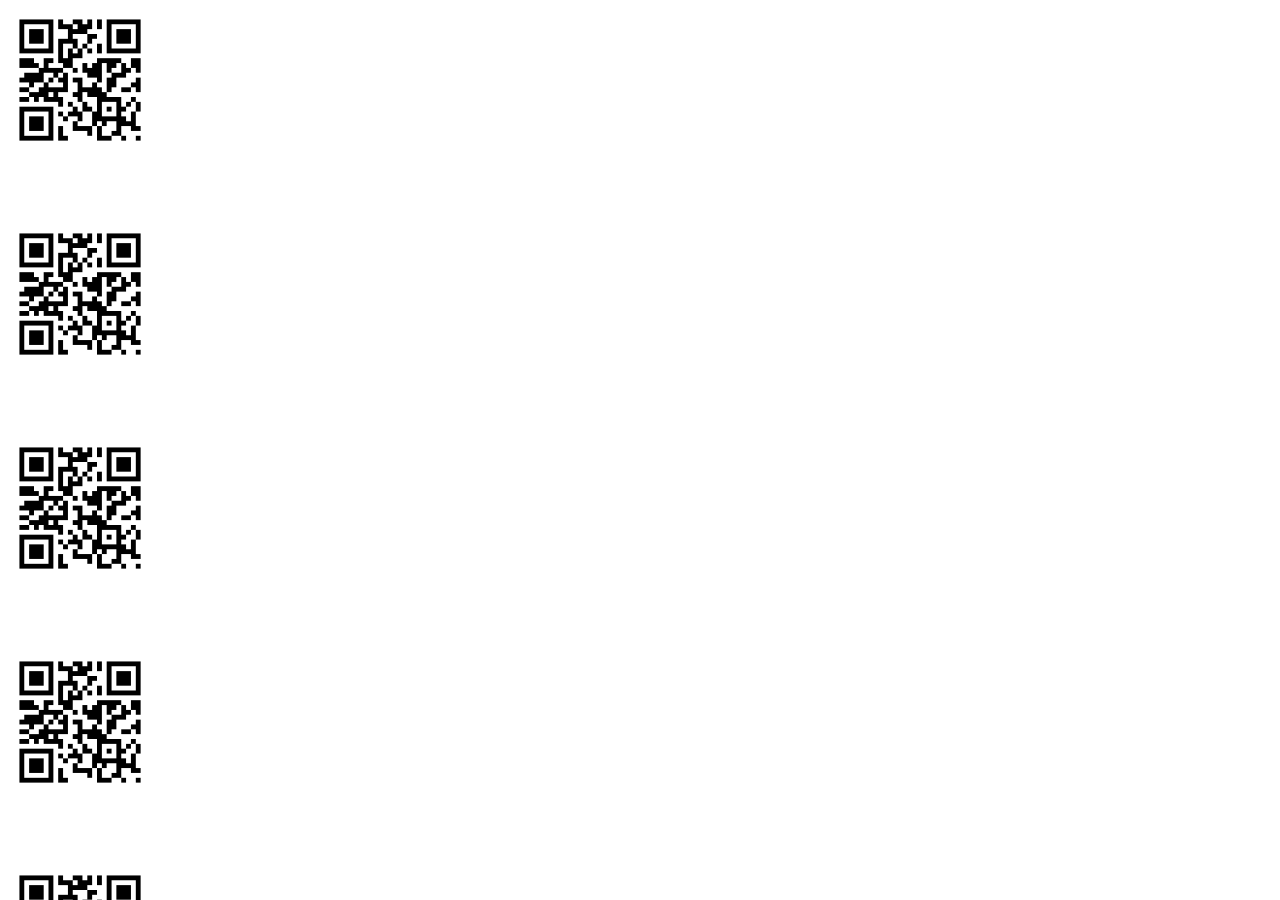
<file: Img-Lazyload/index.html>
<!DOCTYPE html>
<html>
<head>
	<meta charset="UTF-8">
	<title></title>
</head>
<style type="text/css">
	*{margin: 0; padding: 0}
	li{list-style-type: none; padding-bottom: 50px}
	img{height: 160px}
	html,body{ height: 100%}
	.container,.page{position: absolute; top: 0; left: 0; right: 0; bottom: 0; }
	.container{ overflow: hidden;}
	.page{ overflow-y: auto; -webkit-overflow-scrolling: touch;}
</style>
<body>
	<div class="page">
		<ul>
			<li><img src="img/loading.gif" data-src="img/code.jpg"/></li>
			<li><img src="img/loading.gif" data-src="img/code.jpg"/></li>
			<li><img src="img/loading.gif" data-src="img/code.jpg"/></li>
			<li><img src="img/loading.gif" data-src="img/code.jpg"/></li>
			<li><img src="img/loading.gif" data-src="img/code.jpg"/></li>
			<li><img src="img/loading.gif" data-src="img/code.jpg"/></li>
			<li><img src="img/loading.gif" data-src="img/code.jpg"/></li>
			<li><img src="img/loading.gif" data-src="img/code.jpg"/></li>
			<li><img src="img/loading.gif" data-src="img/code.jpg"/></li>
			<li><img src="img/loading.gif" data-src="img/code.jpg"/></li>
		</ul>
	</div>
</body>
<script type="text/javascript">
	var scrollElement = document.querySelector('.page'),
	viewH = document.documentElement.clientHeight; //�ɼ�����߶�

	function lazyload(){
		var nodes = document.querySelectorAll('img[data-src]');

		Array.prototype.forEach.call(nodes,function(item,index){
		var rect;
		if(item.dataset.src==='') return;

		rect = item.getBoundingClientRect();  //����ȡҳ��Ԫ�ص�λ��

		if(rect.bottom>=0 && rect.top < viewH){
			(function(item){
			  var img = new Image();
			  img.onload = function(){
				setTimeout(function(){
				  item.src = img.src;
				}, 500)
			  }
			  img.src = item.dataset.src
			  item.dataset.src = ''
			})(item)
		}
		});
	}
	
	lazyload();
	
	scrollElement.addEventListener('scroll',throttle(lazyload,500,1000));
	
	function throttle(fun, delay, time) {
		var timeout,
			startTime = new Date();
		return function() {
			var context = this,
				args = arguments,
				curTime = new Date();
			clearTimeout(timeout);
			if (curTime - startTime >= time) {
				fun.apply(context, args);
				startTime = curTime;
			} else {
				timeout = setTimeout(fun, delay);
			}
		};
	};
</script>
</html>
</file>
